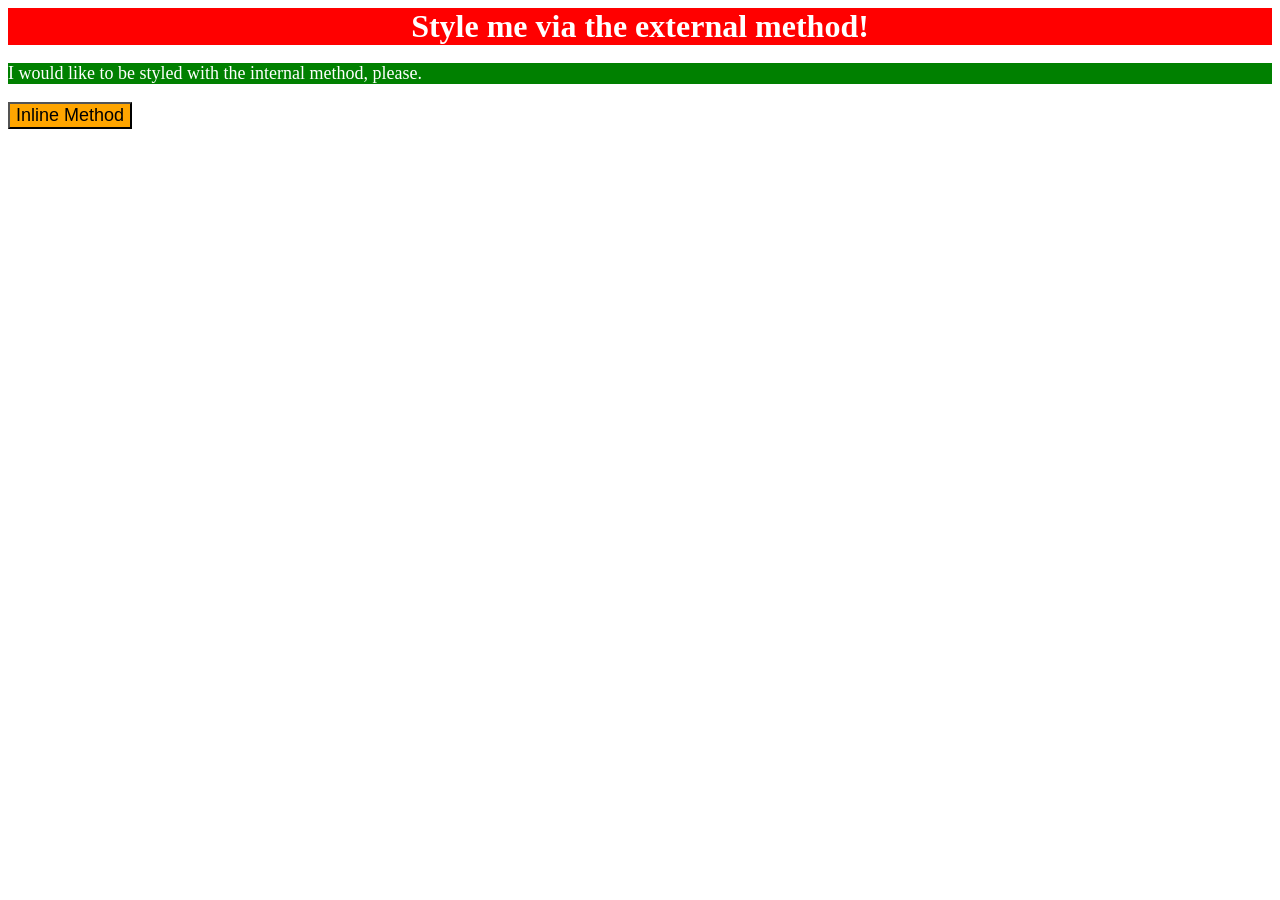
<file: foundations/intro-to-css/01-css-methods/index.html>
<!DOCTYPE html>
<html lang="en">
  <head>
    <meta charset="UTF-8">
    <meta http-equiv="X-UA-Compatible" content="IE=edge">
    <meta name="viewport" content="width=device-width, initial-scale=1.0">
    <title>Methods for Adding CSS</title>
    <link rel="stylesheet" href="styles.css">
    <style>
      p {
        background-color:green;
        color:white;
        font-size:18px;
      }
    </style>
  </head>
  <body>
    <div>Style me via the external method!</div>
    <p>I would like to be styled with the internal method, please.</p>
    <button style="background-color:orange;font-size:18px;">Inline Method</button>
  </body>
</html>
</file>
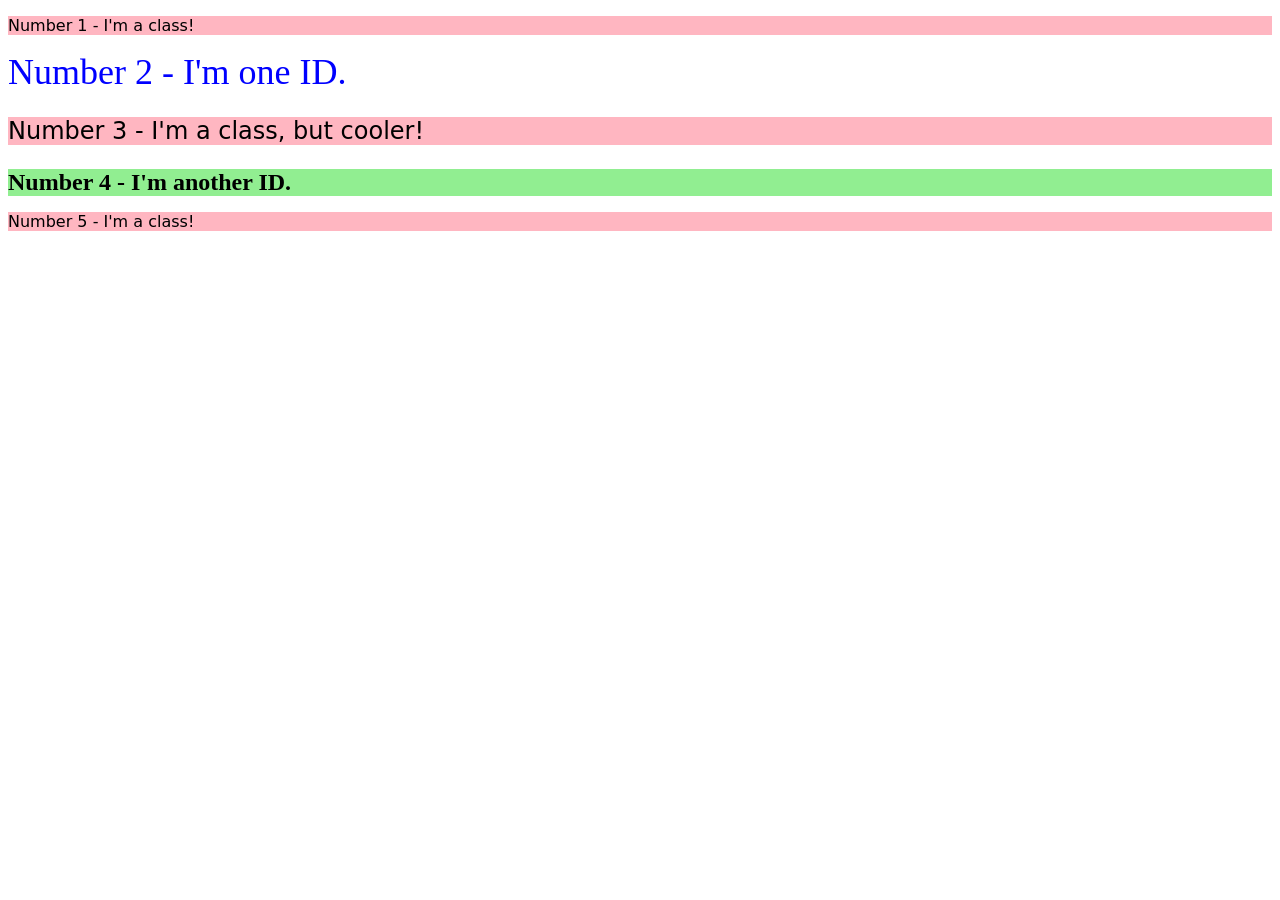
<file: foundations/intro-to-css/02-class-id-selectors/index.html>
<!DOCTYPE html>
<html lang="en">
  <head>
    <meta charset="UTF-8">
    <meta http-equiv="X-UA-Compatible" content="IE=edge">
    <meta name="viewport" content="width=device-width, initial-scale=1.0">
    <title>Class and ID Selectors</title>
    <link rel="stylesheet" href="style.css">
  </head>
  <body>
    <p class="odd">Number 1 - I'm a class!</p>
    <div id="numberTwo">Number 2 - I'm one ID.</div>
    <p class="odd cooler">Number 3 - I'm a class, but cooler!</p>
    <div id="numberFour" class="cooler">Number 4 - I'm another ID.</div>
    <p class="odd">Number 5 - I'm a class!</p>
  </body>
</html>
</file>
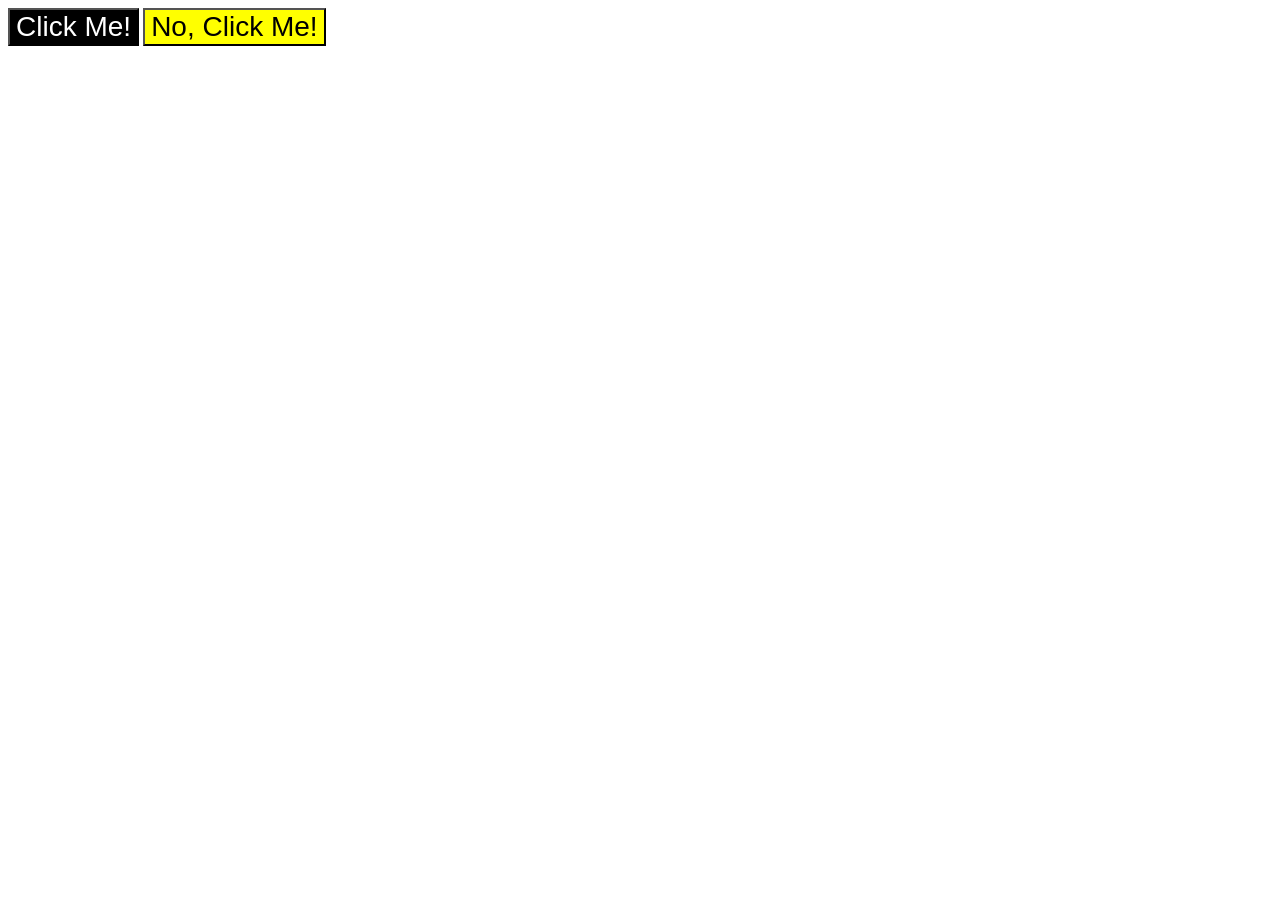
<file: foundations/intro-to-css/03-grouping-selectors/index.html>
<!DOCTYPE html>
<html lang="en">
  <head>
    <meta charset="UTF-8">
    <meta http-equiv="X-UA-Compatible" content="IE=edge">
    <meta name="viewport" content="width=device-width, initial-scale=1.0">
    <title>Grouping Selectors</title>
    <link rel="stylesheet" href="style.css">
  </head>
  <body>
    <button class="clickMe">Click Me!</button>
    <button class ="clickMeTwo">No, Click Me!</button>
  </body>
</html>
</file>
<file: foundations/intro-to-css/01-css-methods/styles.css>
div {
    background-color: red;
    color:white;
    font-size:32px;
    text-align:center;
    font-weight:bold;
}
</file>
<file: foundations/intro-to-css/02-class-id-selectors/style.css>
/* Add CSS Styling */
.odd {
    background-color:rgb(255, 182, 193);
    font-family:Verdana,'DejaVu Sans', sans-serif;
}

#numberTwo{
    color:#0000ff;
    font-size:36px;
}

.cooler{
    font-size:24px;
}

#numberFour{
    background-color: hsl(120, 73%, 75%);
    font-weight:700;
}
</file>
<file: foundations/intro-to-css/03-grouping-selectors/style.css>
/* Add CSS Styling */
.clickMe,
.clickMeTwo {
    font-size: 28px;
    font-family: Helvetica, "Times New Roman", sans-serif;
}

.clickMe {
    background-color: #000000;
    color: #ffffff;
}

.clickMeTwo {
    background-color:yellow;
}
</file>
